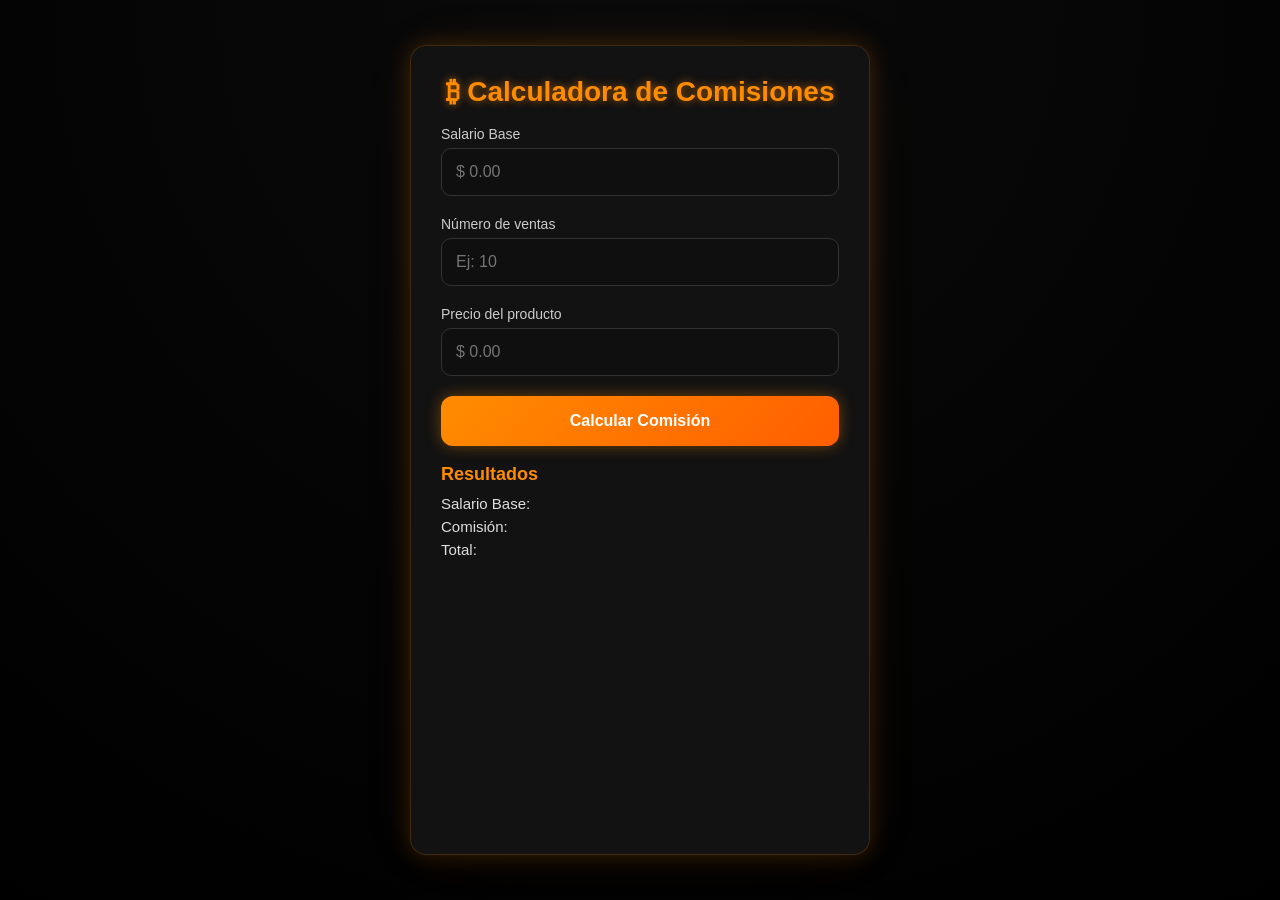
<file: index.html>
<!DOCTYPE html>
<html lang="es">
<head>
    <meta charset="UTF-8">
    <title>Calculadora de Comisiones</title>
    <link rel="stylesheet" href="ventas.css">
    <script src="ventas.js"></script>
    <script src="utils.js"></script>
    <meta name="viewport" content="width=device-width, initial-scale=1.0">
</head>
<body>

    <div class="contenedor">
        <h1>₿ Calculadora de Comisiones</h1>

        <label>Salario Base</label>
        <input type="text" id="txtSueldoBase" placeholder="$ 0.00" onblur="validarCampo('txtSueldoBase');">
        <small id="error-txtSueldoBase"></small>

        <label>Número de ventas</label>
        <input type="text" id="txtVentas" placeholder="Ej: 10" onblur ="validarCampo('txtVentas');">
        <small id="error-txtVentas"></small>

        <label>Precio del producto</label>
        <input type="text" id="txtPrecio" placeholder="$ 0.00" onblur="validarCampo('txtPrecio');">
        <small id="error-txtPrecio"></small>

        <button onclick="calcular();">Calcular Comisión</button>

        <h2>Resultados</h2>
        <p>Salario Base: <span id="spSueldoBase"></span></p>
        <p>Comisión: <span id="spComision"></span></p>
        <p>Total: <span id="spTotal"></span></p>
    </div>

</body>
</html>
</file>
<file: ventas.css>
/* ========================= */
/* RESET */
/* ========================= */
* {
    margin: 0;
    padding: 0;
    box-sizing: border-box;
}

/* ========================= */
/* BODY */
/* ========================= */
body {
    font-family: 'Segoe UI', Tahoma, Geneva, Verdana, sans-serif;
    background: radial-gradient(circle at top, #0a0a0a, #000000);
    color: #ffffff;
    display: flex;
    justify-content: center;
    align-items: center; /* 🔥 centrado real */
    padding: 10px;
    min-height: 100vh;
}

small[id^="error-"] {
  color: red;
  font-style: italic;
  font-size: 12px;
  margin-top: 4px;
  display: block;
}

/* ========================= */
/* CONTENEDOR (MOBILE FIRST) */
/* ========================= */
.contenedor {
    width: 100%;
    max-width: 100%;
    min-height: 90vh; /* 🔥 clave: ocupa todo el ancho en celular */
    background: rgba(20, 20, 20, 0.95);
    backdrop-filter: blur(10px);
    justify-content: center; /* 🔥 centra el contenido dentro */
    padding: 25px;
    border-radius: 14px;
    border: 1px solid rgba(255, 140, 0, 0.2);
    box-shadow: 
        0 0 15px rgba(255, 140, 0, 0.15);
}

/* ========================= */
/* TITULOS */
/* ========================= */
h1 {
    text-align: center;
    margin-bottom: 18px;
    color: #ff8c00;
    text-shadow: 0 0 8px rgba(255, 140, 0, 0.6);
    font-size: 20px; /* 🔥 más grande en móvil */
}

h2 {
    margin-top: 18px;
    margin-bottom: 10px;
    color: #ff8c00;
    font-size: 16px;
}

/* ========================= */
/* LABELS */
/* ========================= */
label {
    font-size: 14px;
    color: #cccccc;
    display: block;
    margin-bottom: 6px;
}

/* ========================= */
/* INPUTS */
/* ========================= */
input {
    width: 100%;
    margin-bottom: 16px;
    padding: 14px; /* 🔥 más grandes para touch */
    border-radius: 10px;
    border: 1px solid #333;
    background-color: #0f0f0f;
    color: #fff;
    outline: none;
    transition: 0.3s;
    font-size: 16px;
}

input:focus {
    border-color: #ff8c00;
    box-shadow: 0 0 12px rgba(255, 140, 0, 0.6);
}

/* ========================= */
/* BOTON */
/* ========================= */
button {
    width: 100%;
    padding: 16px; /* 🔥 más alto */
    background: linear-gradient(135deg, #ff8c00, #ff5e00);
    border: none;
    border-radius: 12px;
    color: white;
    font-weight: bold;
    cursor: pointer;
    transition: 0.3s;
    box-shadow: 0 0 15px rgba(255, 140, 0, 0.4);
    font-size: 16px;
}

button:active {
    transform: scale(0.98);
}

/* ========================= */
/* RESULTADOS */
/* ========================= */
p {
    font-size: 15px; /* 🔥 mejor lectura */
    margin-bottom: 6px;
    color: #ddd;
}

span {
    color: #ff8c00;
    font-weight: bold;
}

/* ========================= */
/* 📲 TABLET */
/* ========================= */
@media (min-width: 768px) {
    body {
        align-items: center;
        padding: 20px;
    }

    .contenedor {
        max-width: 420px;
        padding: 25px;
        border-radius: 16px;
        box-shadow: 
            0 0 25px rgba(255, 140, 0, 0.2),
            0 0 60px rgba(255, 140, 0, 0.05);
    }

    h1 {
        font-size: 26px;
    }

    h2 {
        font-size: 18px;
    }
}

/* ========================= */
/* 💻 DESKTOP */
/* ========================= */
@media (min-width: 1024px) {
    .contenedor {
        max-width: 460px;
        padding: 30px;
    }

    h1 {
        font-size: 28px;
    }
}
</file>
